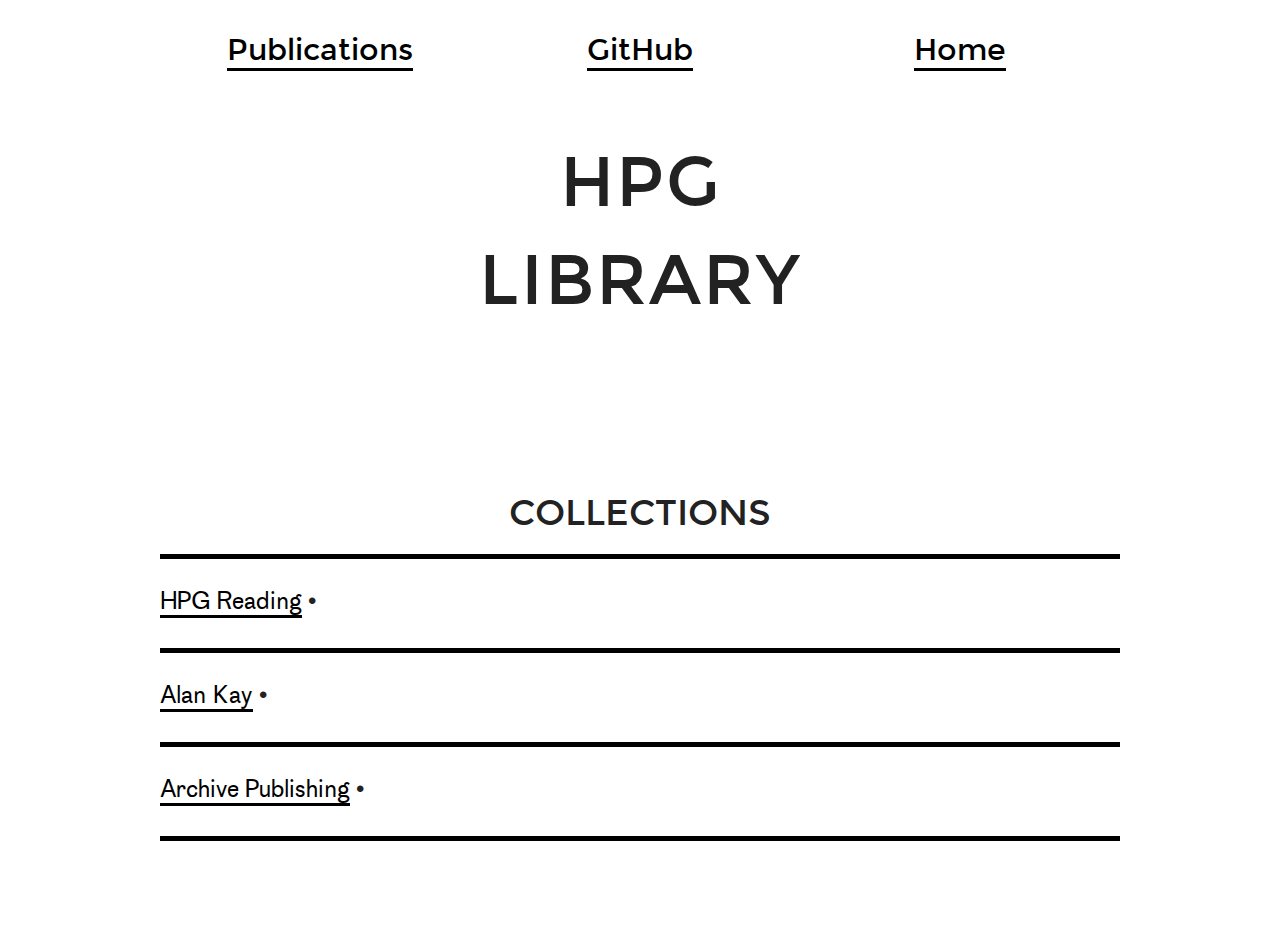
<file: library.html>
<!doctype html>
<html class="no-js" lang="en">
  <head>
    <meta charset="utf-8" />
    <meta name="viewport" content="width=device-width, initial-scale=1" />
    <meta name="dcterms.publisher" content="Hybrid Publishing Group" />
<link rel="publisher" href="http://hpg.io/" />
<meta name="generator" content="(http://hpg.io/)" />
<meta name="dcterms.type" content="Text" />
<meta name="copyright" content="Hybrid Publishing Group" />
<meta property="og:site_name" content="Hybrid Publishing Group" />
<link rel="shortcut icon" href="img/favicon.ico" type="favicon" />
<meta name="twitter:creator" content="@hy_pub" />
<meta name="twitter:site" content="@hy_pub" />
<meta name="twitter:card" content="summary" />
<meta name="robots" content="follow, index" />
<meta property="og:url" content="http://hpg.io/" />
<meta name="google-site-verification" content="" />
<meta name="keywords" content="Publishing, Open Source, research, infrastructure, Hybrid Publishing Consortium, Single Source, rapid prototyping, software, development" />
<meta name="description" content="modular solutions for hybrid publishing" />
<meta name="copyright" content="Hybrid Publishing Group" />
<link rel="canonical" href="http://hpg.io/" />
<link rel="shortlink" href="http://hpg.io/" />
<meta property="og:type" content="website" />
<meta name="dcterms.identifier" content="http://hpg.io/" />
<meta name="dcterms.title" content="Hybrid Publishing Group" />
<meta property="og:title" content="Hybrid Publishing Group" />
    <title>Hybrid Publishing Group</title>
    <link rel="stylesheet" href="css/foundation.css" />
    <link href="css/style.css" rel="stylesheet" type="text/css">
    <link href="css/fonts.css" rel="stylesheet" type="text/css">

    <script src="js/vendor/modernizr.js"></script>
    <script src="js/handlebars-1.0.rc.1.js"></script>
    <script src="js/jquery-1.7.2.min.js"></script>

  </head>
  <body>

    <section>
    	<div class="row">
          <div class="large-4 columns text-center">
            <h3><a href="https://research.consortium.io/" target="_blank">Publications</a></h3>
          </div>
          <div class="large-4 columns text-center">
            <h3><a href="https://github.com/consortium" target="_blank">GitHub</a></h3>
          </div>
            <div class="large-4 columns text-center">
            <h3><a href="./">Home</a></h3>
          </div>
        </div><!--Closing row-->
    </section>

	<section class="">
    	<div class="row">
        	<div class="large-12 columns text-center">
        	    <h1>HPG<br />LIBRARY</h1>
          	</div>
        </div><!--Closing row-->
    </section>

    <section>
        <div class="row">
            <div class="large-12 columns text-center">
                <h2 class="claim">Collections</h2>
            </div>
            <div class="large-12 columns bar-top medium-text">
                <p><a href="library/reading.html">HPG Reading</a> <span class="big-dot">•</span></p>
            </div>
            <div class="large-12 columns bar-top medium-text">
                <p><a href="library/alankay.html">Alan Kay</a> <span class="big-dot">•</span></p>
            </div>
            <div class="large-12 columns bar-top bar-bottom medium-text" style="margin-bottom: 100px;">
                <p><a href="library/archivepublishing.html">Archive Publishing</a> <span class="big-dot">•</span></p>
            </div>
        </div><!--Closing row-->
    </section>

    <script src="js/vendor/jquery.js"></script>
    <script src="js/foundation.min.js"></script>

  </body>
</html>
</file>
<file: css/style.css>
@charset "utf-8";

body {
    font-family: 'Cotham', sans-serif;
    -webkit-text-size-adjust: none;  
    -webkit-font-smoothing: antialiased;
  -moz-osx-font-smoothing: grayscale;
  animation: colorchange 70s infinite;
    -webkit-animation: colorchange 70s infinite;
  -webkit-animation-name: colorchange;
  -webkit-animation-duration: 70s;
  -webkit-animation-timing-function: initial;
  -webkit-animation-delay: initial;
  -webkit-animation-iteration-count: infinite;
  -webkit-animation-direction: initial;
  -webkit-animation-fill-mode: initial;
  -webkit-animation-play-state: initial;
}
@keyframes colorchange {
    0% {
        background: white
    }
    25% {
        background: #EBFFFF
    }
    50% {
        background: #FFFFF0
    }
    70% {
        background: #FFEBD6
    }
    85% {
        background: #FFEBEB
    }
    100% {
        background: white
    }
}
@-webkit-keyframes colorchange
/* Safari and Chrome - necessary duplicate */

{
    0% {
        background: white
    }
    25% {
        background: #EBFFFF
    }
    50% {
        background: #FFFFF0
    }
    70% {
        background: #FFEBD6
    }
    85% {
        background: #FFEBEB
    }
    100% {
        background: white
    }
}

a, a:hover, a:visited, a:active {
    color: black;
    border-bottom: 3px solid black;
}

h1, h2, h3 {
    font-family: 'Montserrat', sans-serif;
    font-weight:500;
    
}

h1 {
    font-size:70px;
    letter-spacing: 2px;
    padding: 30px 0 30px 0;
}

h2 {
    font-size: 36px;
    padding: 120px 0 15px 0;
    margin: 0;
    text-transform: uppercase;
}

h3 {
    font-size:30px;
    line-height: 34px;
    margin-bottom:1.5rem;
    text-align: center;
    padding-top: 30px;
    padding-bottom: 10px;
}
p {
    line-height: 23px;
    font-size: 19px;
}

.bar-left {
    border-left: 5px solid black;
}
.bar-right {
    border-right: 5px solid black;
}
.bar-bottom {
    border-bottom: 5px solid black;
}
.bar-top {
    border-top: 5px solid black;
}

.row {
    max-width:60rem;
}
.row1 {
    height: 450px;
}
.row2 {
    height: 680px;
}
.medium-text {
    padding: 30px 0;
}
.medium-text p {
    font-size: 24px;
    line-height: 29px;
    margin-bottom: 0;
}
.medium-text p + p {
    text-indent: 40px;
}

.contain-to-grid {
    height:70px;
    background-color:#33B5BC;
    box-shadow: 0 5px 10px 0 rgba(0, 0, 0, 0.15), 0 -5px 3px -10px #FFF;
}

/*** FIRST NAV ***/

#topnav.contain-to-grid  {
    height:32px;
    background-color:#1C2937;
}


#topnav.contain-to-grid .top-bar {
    height:32px;
    background-color: transparent;
}

#topnav.contain-to-grid .top-bar .top-bar-section{
    margin-top:0;
}

#topnav.contain-to-grid .top-bar li a {
    color:#76cbca;
    line-height:16px;
    font-family: 'Montserrat', sans-serif;
    font-weight:400;
    font-size:11px;
    line-height:32px !important;
    padding: 0 20px!important;
}


#topnav.contain-to-grid .top-bar li.active a {
    border-bottom: none;
    color:#212f3f !important;
    background-color:#76cbca !important;
}

#topnav.contain-to-grid .top-bar li a:hover {
    border-bottom: none !important;
    color:#FFF !important;
}


/*** SECOND NAV ***/
.contain-to-grid .top-bar {
    height:60px;
    max-width:60rem;
}

.contain-to-grid .top-bar .top-bar-section{
    margin-top:15px;
}


.contain-to-grid .top-bar .title-area{
    margin-top:15px;
    margin-left:0.9375rem;
}

.contain-to-grid .top-bar .title-area h1 a{
    text-indent:-9999px;
    background-image:url(../img/logo-hpcgroup-left.png) !important;
    display:block;
    width:150px;
    height:41px;
    background-size: 90px !important;
    background-repeat: no-repeat !important;
    border:none !important;
}

.contain-to-grid .top-bar li {
    background: none !important;
}

.contain-to-grid .top-bar li a {
    background: none !important;
    color:#1C2937;
    line-height:30px;
    font-family: 'Montserrat', sans-serif;
    font-weight:700;
    font-size:16px;
    line-height:35px !important;
    padding: 0 25px !important;
}

.contain-to-grid .top-bar li.active a {
    border-bottom: solid 4px #FF3333;
    color:#FF3333 !important;
}

.contain-to-grid .top-bar li a:hover {
    border-bottom: solid 4px #FF3333;
    color:#1C2937 !important;
}

.featured {
    height:450px;
    color:#FFF;
    font-size:52px;
    font-family: 'Montserrat', sans-serif;
    font-weight:700;
    line-height:60px;
    padding-top:60px;
}

.featured_logo {
    display: inline-block;
    margin-bottom: 30px;
}

.title {
    line-height:100px !important;
}

.title h2{
    line-height:45px !important;
}

.title.grey_title {
    background-color: white;
    margin: 30px 0 60px 0;
    box-shadow: 0 5px 10px 0 rgba(0, 0, 0, 0.15), 0 -5px 3px -10px #FFF;
}

.filter_nav .inline-list {
    margin-left:-5px;
}

#filter_list {
    margin-top:5px;
    margin-right:10px;
}

#filter_list li{
    margin-left:5px;
}

#filter_pubs {
    margin-left:0;
}

#filter_pubs li{
    margin-right:10px;
    margin-left:0;
}

#filter_pubs li a{
    padding: 3px 10px 3px 10px;
    color:#212F3F;
    border: solid 1px #212F3F;
    font-size:15px;
    font-family: 'Montserrat', sans-serif;
}

#filter_pubs li.active a{
    color:#FFF;
    background-color:#212F3F;
}

#filter_pubs li a:hover{
    color:#FFF;
    background-color:#212F3F;
}

.book_img {
    height:255px;
    background-repeat:no-repeat;
}

.book_title {
    margin-top:10px;
    width:185px;
    font-size:11px;
    font-weight:700;
    color:#021937;
    line-height:18px;
    font-family: 'Montserrat', sans-serif;
}

.content {
    font-size:14px !important;
}

.content p{
    font-size:14px !important;
}

.content a{
    font-family: 'Montserrat', sans-serif;
    font-weight:400;
    color:#FF3333;
}

.content a:hover{
    color:#F77777;
}

.content .columns{
    padding-top:100px;
    background-repeat:no-repeat;
    background-position:top center;
}

.about_tech {
    background-image:url(../img/icon_tech.png);
}

.about_goals {
    background-image:url(../img/icon_goals.png);
}

.about_research {
    background-image:url(../img/icon_research.png);
}

.filter_nav {
    margin-bottom:40px;
    font-family: 'Montserrat', sans-serif !important;
    font-weight:400;
    font-size:15px;
}

#filter_list a{
    color:#021937;
    font-size:15px;
}

#about_content a:hover{
    color:#F77777;
}

footer {
    background-color:#212F3F;
    color:#FFF;
    padding-top:25px;
    font-size:13px !important;
    margin-top:100px;
}

footer a{
    color:#FFF;
}

footer .contact {
    background-image:url(../img/icon_contact.png);
    background-repeat:no-repeat;
    padding-left:50px;
    background-position: 18px 0px;
    height:50px;
}

footer input[type=text]{
    height:25px;
    line-height:25px;
    margin:0;
    font-size:12px !important;
    color:#04326d !important;
    border:none !important;
    padding: 0 10px 0 10px;
}

footer .button{
    height:25px;
    line-height:25px !important;
    margin:0;
    font-size:12px !important;
}

.footer_twitter_icon {
    width:25px;
    height:25px;
    background-image:url(../img/icon_twitter.png);
    background-repeat:no-repeat;
    float:right;
    margin-top:1px;
}

.slick-dots {
    bottom:-65px !important;
}

.anchor {
    top: -100px;
    position: relative;
    width: 10px;
    height: 10px;
    display: block;
    opacity: 0;
}

.book_wrap {
    margin:0 18px 30px 18px;

}

#pubs_carousel {
    max-width:62rem;
    margin-bottom:30px;
}

#about_title {
    margin-top:0;
}

.example {
    background-image:url(../img/mcluhan.png);
    padding-top:150px !important;
}

.unicorn {
    background-image:url(https://upload.wikimedia.org/wikipedia/commons/thumb/6/67/H%C3%A9raldique_meuble_Licorne.svg/275px-H%C3%A9raldique_meuble_Licorne.svg.png);
    background-size: 100px;
    padding-top:150px !important;
}

.example_foto {
    background-image:url(../img/manifeste-cover2.png);
    padding-top:150px !important;
}
.page_title h1{
    font-size:37px;
    border-bottom: solid 6px #ecf0f1;
    padding-bottom:24px;
    margin-top:30px;
    margin-bottom:30px;
}

.contact_content p{
    font-family: 'Montserrat', sans-serif;
    font-weight:400;
    font-size:21px;
    color:#000;
}


.contact_content p a{
    font-family: 'Montserrat', sans-serif;
    font-weight:400;
    font-size:21px;
    color:#000;
}

.contact_content span {
    display:block;
    color:#2b85ca;
    font-weight:700;
}

.page_content p {
    font-size:14px !important;
}

.book1 {
    background-image:url(../img/chris-kraus-cover.png);
}

.book2 {
    background-image:url(../img/provocative-alloys.png);
}

.book3 {
    background-image:url(../img/merve-cover2.png);
}

.book4 {
    background-image:url(../img/book-scanning.png);
}

.footer_bottom {
    border-top: solid 1px rgba(118,203,202,0.10);
    max-width:58rem;
    padding-top:30px;
    margin-top:30px;
    padding-bottom:20px;
}

.footer_bottom .columns {
    padding:0;
}

#footer_slide {
    font-size:11px;
}

#footer_slide .content{
    font-size:11px !important;
    padding:0 !important;
}

#footer_slide a{
    font-size:11px;
    color:#76cbca;
}

#footer_slide .active a{
    color:#FFF;
}

.slide_btn {
    background-image:url(../img/slide.png);
    width:17px;
    height:9px;
    margin-top:8px;
    margin-left:20px;
    cursor:pointer;
    background-position:0 0px;
}

.slide_up .slide_btn {
    background-position:0 -9px;
}

.feat_arrow {
    margin-top:30px;
}

.sponsor {
    background-image:url(../img/logo_leuphana-2.png);
    background-color:rgba(118,203,202,0.10);
    background-repeat:no-repeat;
    height:95px;
    width:160px;
}

.sponsor2 {
    background-image:url(../img/EFRE-logo.png);
    background-color:rgba(118,203,202,0.10);
    background-repeat:no-repeat;
    height:95px;
    width:88px;
}

.sponsor3 {
    background-image:url(../img/EuropafoerdertNds_farbig.png);
    background-color:rgba(118,203,202,0.10);
    background-repeat:no-repeat;
    height:95px;
    width:137px;
}

.mobile_nav ul {
    list-style-type:none;
    background-color:#212F3F;
    margin:0;
    padding:0;
}

.mobile_nav .top_nav a {
    color:#FFF;
}

.mobile_nav .bottom_nav a {
    color:#92D6D5;
}

.mobile_nav ul li {
    line-height:45px;
    padding-left:0.9375rem;
    text-transform: uppercase;
    border-bottom: solid 1px #374452;
}

.mobile_nav ul li:hover {
    background-color:#151F28;
}



#menu_expand {
    width: 22px;
    height: 18px;
    background-image: url(../img/icon_menu.png);
    background-size:22px 18px;
    display: block;
    position: absolute;
    right: 0.975rem;
    top: 31px;
    display:none;
}

.mobile_nav {
    display:none;
    font-family: 'Montserrat', sans-serif;
    font-size:16px !important;
}

@media only screen and (max-width: 970px) {
    .medium-text {
        padding: 30px;
    }
    .medium-text p {
        font-size: 20px;
        line-height: 24px;
    }
    .columns {
        padding-left: 30px;
        padding-right: 30px;
    }
    .bar-left {
        border-left: 0;
    }
    .bar-right {
        border-right: 0;
    }
    .row1 {
        height: unset;
    }
    .row2 {
        height: unset;
    }
}

@media only screen and (max-width: 40em) {
    h1 {
        font-size:40px;
        padding: 30px 0 30px 0;
    }
    .bar-left {
        border-left: 0;
    }
    .bar-right {
        border-right: 0;
    }
    .row1 {
        height: unset;
    }
    .row2 {
        height: unset;
    }
    .bar-top-big-screen {
        border-top: 0;
    }
    .bar-bottom-big-screen {
        border-bottom: 0;
    }
    footer {
        padding-bottom: 25px;
    }
    .book_wrap {
        margin: 0 auto 30px auto;
        text-align: center;
        width: 185px;
    }
    .top-bar-section ul {
        display:none;
    }
    
    #menu_expand {
        display: block;
    }
    
    .mobile_nav {
        display:block;
    }
    
    #topnav.contain-to-grid {
        display:none;
    }
    
    .contain-to-grid .top-bar .title-area {
    margin-top: 18px;
    }
    
    .contain-to-grid {
    height: 78px;
    }
    
    .contain-to-grid .top-bar {
    height: 78px;
    }
    
    .featured {
    font-size: 32px;
    -webkit-text-size-adjust: none;
    line-height:40px;
    }
    
    .feat_arrow {
    margin-top: 15px;
    }

} /* max-width 640px, mobile-only styles, use when QAing mobile issues */

@media print {
    .screen-only {
        display: none;
    }
    body {
        background-color: none;
        animation: 0;
    }
    a {
        border: 0;
    }
    .page-break {
        page-break-after: always;
    }
    .bar-top-big-screen {
        border-top: 0;
    }
    .bar-bottom-big-screen {
        border-bottom: 0;
    }
    .bar-left {
        border-left: 0;
    }
    .bar-right {
        border-right: 0;
    }
    .row1 {
        height: unset;
    }
    .row2 {
        height: unset;
    }
    .no-break {
        page-break-inside: avoid;
    }
}
@media screen {
    .print-only {
        display: none;
    }
    .bar-top-screen {
        border-top: 5px solid black;
    }
    .bar-bottom-screen {
        border-bottom: 5px solid black;
    }
}
</file>
<file: css/fonts.css>
@font-face {
    font-family: 'Bagnard';
    src: url('fonts/Bagnard-webfont.eot');
    src: url('fonts/Bagnard-webfont.eot?#iefix') format('embedded-opentype'),
         url('fonts/Bagnard-webfont.woff2') format('woff2'),
         url('fonts/Bagnard-webfont.woff') format('woff'),
         url('fonts/Bagnard-webfont.ttf') format('truetype'),
         url('fonts/Bagnard-webfont.svg#bagnardregular') format('svg');
    font-weight: normal;
    font-style: normal;

}

@font-face {
    font-family: 'REGLO';
    src: url('fonts/Reglo-Bold-webfont.eot');
    src: url('fonts/Reglo-Bold-webfont.eot?#iefix') format('embedded-opentype'),
         url('fonts/Reglo-Bold-webfont.woff2') format('woff2'),
         url('fonts/Reglo-Bold-webfont.woff') format('woff'),
         url('fonts/Reglo-Bold-webfont.ttf') format('truetype'),
         url('fonts/Reglo-Bold-webfont.svg#regloregular') format('svg');
    font-weight: normal;
    font-style: normal;

}

@font-face {
    font-family: 'Montserrat';
    src: url('fonts/montserrat-regular-webfont.eot');
    src: url('fonts/montserrat-regular-webfont.eot?#iefix') format('embedded-opentype'),
         url('fonts/montserrat-regular-webfont.woff') format('woff'),
         url('fonts/montserrat-regular-webfont.ttf') format('truetype'),
         url('fonts/montserrat-regular-webfont.svg#montserratregular') format('svg');
    font-weight: normal;
    font-style: normal;
}

@font-face {
    font-family: 'Work';
    src: url('fonts/worker/woff2/WorkSans-Bold.woff2') format('woff2'),
         url('fonts/worker/woff/WorkSans-Bold.woff') format('woff'),
         url('fonts/worker/ttf/WorkSans-Bold.ttf') format('truetype');
    font-weight: bold;
    font-style: normal;
}
@font-face {
    font-family: 'Work';
    src: url('fonts/worker/woff2/WorkSans-Regular.woff2') format('woff2'),
         url('fonts/worker/woff/WorkSans-Regular.woff') format('woff'),
         url('fonts/worker/ttf/WorkSans-Regular.ttf') format('truetype');
    font-weight: normal;
    font-style: normal;
}

@font-face {
    font-family: 'Work';
    src: url('fonts/worker/woff2/WorkSans-Thin.woff2') format('woff2'),
         url('fonts/worker/woff/WorkSans-Thin.woff') format('woff'),
         url('fonts/worker/ttf/WorkSans-Thin.ttf') format('truetype');
    font-weight: lighter;
    font-style: normal;
}

@font-face {
    font-family: 'Charter';
    src: url('fonts/charter_regular-webfont.eot');
    src: url('fonts/charter_regular-webfont.eot?#iefix') format('embedded-opentype'),
         url('fonts/charter_regular-webfont.woff') format('woff');
    font-weight: normal;
    font-style: normal;
}
@font-face {
    font-family: 'Charter';
    src: url('fonts/charter_italic-webfont.eot');
    src: url('fonts/charter_italic-webfont.eot?#iefix') format('embedded-opentype'),
         url('fonts/charter_italic-webfont.woff') format('woff');
    font-weight: normal;
    font-style: italic;
}

/* Webfont: Lato-ThinItalic */@font-face {
    font-family: 'LatoThin';
    src: url('fonts/Lato-ThinItalic.eot'); /* IE9 Compat Modes */
    src: url('fonts/Lato-ThinItalic.eot?#iefix') format('embedded-opentype'), /* IE6-IE8 */
         url('fonts/Lato-ThinItalic.woff') format('woff'), /* Modern Browsers */
         url('fonts/Lato-ThinItalic.ttf') format('truetype'); 
    font-style: italic;
    font-weight: normal;
    text-rendering: optimizeLegibility;
}
/* Webfont: Lato-SemiboldItalic */@font-face {
    font-family: 'LatoSemibold';
    src: url('fonts/Lato-SemiboldItalic.eot'); /* IE9 Compat Modes */
    src: url('fonts/Lato-SemiboldItalic.eot?#iefix') format('embedded-opentype'), /* IE6-IE8 */
         url('fonts/Lato-SemiboldItalic.woff') format('woff'), /* Modern Browsers */
         url('fonts/Lato-SemiboldItalic.ttf') format('truetype'); 
    font-style: italic;
    font-weight: normal;
    text-rendering: optimizeLegibility;
}

/* Webfont: Lato-Thin */@font-face {
    font-family: 'LatoThin';
    src: url('fonts/Lato-Thin.eot'); /* IE9 Compat Modes */
    src: url('fonts/Lato-Thin.eot?#iefix') format('embedded-opentype'), /* IE6-IE8 */
         url('fonts/Lato-Thin.woff') format('woff'), /* Modern Browsers */
         url('fonts/Lato-Thin.ttf') format('truetype'); 
    font-style: normal;
    font-weight: normal;
    text-rendering: optimizeLegibility;
}

/* Webfont: Lato-Semibold */@font-face {
    font-family: 'LatoSemibold';
    src: url('fonts/Lato-Semibold.eot'); /* IE9 Compat Modes */
    src: url('fonts/Lato-Semibold.eot?#iefix') format('embedded-opentype'), /* IE6-IE8 */
         url('fonts/Lato-Semibold.woff') format('woff'), /* Modern Browsers */
         url('fonts/Lato-Semibold.ttf') format('truetype'); 
    font-style: normal;
    font-weight: normal;
    text-rendering: optimizeLegibility;
}

/* Webfont: Lato-Regular */@font-face {
    font-family: 'Lato';
    src: url('fonts/Lato-Regular.eot'); /* IE9 Compat Modes */
    src: url('fonts/Lato-Regular.eot?#iefix') format('embedded-opentype'), /* IE6-IE8 */
         url('fonts/Lato-Regular.woff') format('woff'), /* Modern Browsers */
         url('fonts/Lato-Regular.ttf') format('truetype'); 
    font-style: normal;
    font-weight: normal;
    text-rendering: optimizeLegibility;
}

/* Webfont: Lato-MediumItalic */@font-face {
    font-family: 'LatoMedium';
    src: url('fonts/Lato-MediumItalic.eot'); /* IE9 Compat Modes */
    src: url('fonts/Lato-MediumItalic.eot?#iefix') format('embedded-opentype'), /* IE6-IE8 */
         url('fonts/Lato-MediumItalic.woff') format('woff'), /* Modern Browsers */
         url('fonts/Lato-MediumItalic.ttf') format('truetype'); 
    font-style: italic;
    font-weight: normal;
    text-rendering: optimizeLegibility;
}

/* Webfont: Lato-Medium */@font-face {
    font-family: 'LatoMedium';
    src: url('fonts/Lato-Medium.eot'); /* IE9 Compat Modes */
    src: url('fonts/Lato-Medium.eot?#iefix') format('embedded-opentype'), /* IE6-IE8 */
         url('fonts/Lato-Medium.woff') format('woff'), /* Modern Browsers */
         url('fonts/Lato-Medium.ttf') format('truetype'); 
    font-style: normal;
    font-weight: normal;
    text-rendering: optimizeLegibility;
}

/* Webfont: Lato-LightItalic */@font-face {
    font-family: 'LatoLight';
    src: url('fonts/Lato-LightItalic.eot'); /* IE9 Compat Modes */
    src: url('fonts/Lato-LightItalic.eot?#iefix') format('embedded-opentype'), /* IE6-IE8 */
         url('fonts/Lato-LightItalic.woff') format('woff'), /* Modern Browsers */
         url('fonts/Lato-LightItalic.ttf') format('truetype'); 
    font-style: italic;
    font-weight: normal;
    text-rendering: optimizeLegibility;
}

/* Webfont: Lato-Light */@font-face {
    font-family: 'LatoLight';
    src: url('fonts/Lato-Light.eot'); /* IE9 Compat Modes */
    src: url('fonts/Lato-Light.eot?#iefix') format('embedded-opentype'), /* IE6-IE8 */
         url('fonts/Lato-Light.woff') format('woff'), /* Modern Browsers */
         url('fonts/Lato-Light.ttf') format('truetype'); 
    font-style: normal;
    font-weight: normal;
    text-rendering: optimizeLegibility;
}

/* Webfont: Lato-Italic */@font-face {
    font-family: 'Lato';
    src: url('fonts/Lato-Italic.eot'); /* IE9 Compat Modes */
    src: url('fonts/Lato-Italic.eot?#iefix') format('embedded-opentype'), /* IE6-IE8 */
         url('fonts/Lato-Italic.woff') format('woff'), /* Modern Browsers */
         url('fonts/Lato-Italic.ttf') format('truetype'); 
    font-style: italic;
    font-weight: normal;
    text-rendering: optimizeLegibility;
}

/* Webfont: Lato-HeavyItalic */@font-face {
    font-family: 'LatoHeavy';
    src: url('fonts/Lato-HeavyItalic.eot'); /* IE9 Compat Modes */
    src: url('fonts/Lato-HeavyItalic.eot?#iefix') format('embedded-opentype'), /* IE6-IE8 */
         url('fonts/Lato-HeavyItalic.woff') format('woff'), /* Modern Browsers */
         url('fonts/Lato-HeavyItalic.ttf') format('truetype'); 
    font-style: italic;
    font-weight: normal;
    text-rendering: optimizeLegibility;
}

/* Webfont: Lato-Heavy */@font-face {
    font-family: 'LatoHeavy';
    src: url('fonts/Lato-Heavy.eot'); /* IE9 Compat Modes */
    src: url('fonts/Lato-Heavy.eot?#iefix') format('embedded-opentype'), /* IE6-IE8 */
         url('fonts/Lato-Heavy.woff') format('woff'), /* Modern Browsers */
         url('fonts/Lato-Heavy.ttf') format('truetype'); 
    font-style: normal;
    font-weight: normal;
    text-rendering: optimizeLegibility;
}

/* Webfont: Lato-HairlineItalic */@font-face {
    font-family: 'LatoHairline';
    src: url('fonts/Lato-HairlineItalic.eot'); /* IE9 Compat Modes */
    src: url('fonts/Lato-HairlineItalic.eot?#iefix') format('embedded-opentype'), /* IE6-IE8 */
         url('fonts/Lato-HairlineItalic.woff') format('woff'), /* Modern Browsers */
         url('fonts/Lato-HairlineItalic.ttf') format('truetype'); 
    font-style: italic;
    font-weight: normal;
    text-rendering: optimizeLegibility;
}

/* Webfont: Lato-Hairline */@font-face {
    font-family: 'LatoHairline';
    src: url('fonts/Lato-Hairline.eot'); /* IE9 Compat Modes */
    src: url('fonts/Lato-Hairline.eot?#iefix') format('embedded-opentype'), /* IE6-IE8 */
         url('fonts/Lato-Hairline.woff') format('woff'), /* Modern Browsers */
         url('fonts/Lato-Hairline.ttf') format('truetype'); 
    font-style: normal;
    font-weight: normal;
    text-rendering: optimizeLegibility;
}

/* Webfont: Lato-BoldItalic */@font-face {
    font-family: 'Lato';
    src: url('fonts/Lato-BoldItalic.eot'); /* IE9 Compat Modes */
    src: url('fonts/Lato-BoldItalic.eot?#iefix') format('embedded-opentype'), /* IE6-IE8 */
         url('fonts/Lato-BoldItalic.woff') format('woff'), /* Modern Browsers */
         url('fonts/Lato-BoldItalic.ttf') format('truetype'); 
    font-style: italic;
    font-weight: bold;
    text-rendering: optimizeLegibility;
}

/* Webfont: Lato-Bold */@font-face {
    font-family: 'Lato';
    src: url('fonts/Lato-Bold.eot'); /* IE9 Compat Modes */
    src: url('fonts/Lato-Bold.eot?#iefix') format('embedded-opentype'), /* IE6-IE8 */
         url('fonts/Lato-Bold.woff') format('woff'), /* Modern Browsers */
         url('fonts/Lato-Bold.ttf') format('truetype'); 
    font-style: normal;
    font-weight: bold;
    text-rendering: optimizeLegibility;
}

/* Webfont: Lato-BlackItalic */@font-face {
    font-family: 'LatoBlack';
    src: url('fonts/Lato-BlackItalic.eot'); /* IE9 Compat Modes */
    src: url('fonts/Lato-BlackItalic.eot?#iefix') format('embedded-opentype'), /* IE6-IE8 */
         url('fonts/Lato-BlackItalic.woff') format('woff'), /* Modern Browsers */
         url('fonts/Lato-BlackItalic.ttf') format('truetype'); 
    font-style: italic;
    font-weight: normal;
    text-rendering: optimizeLegibility;
}

/* Webfont: Lato-Black */@font-face {
    font-family: 'LatoBlack';
    src: url('fonts/Lato-Black.eot'); /* IE9 Compat Modes */
    src: url('fonts/Lato-Black.eot?#iefix') format('embedded-opentype'), /* IE6-IE8 */
         url('fonts/Lato-Black.woff') format('woff'), /* Modern Browsers */
         url('fonts/Lato-Black.ttf') format('truetype'); 
    font-style: normal;
    font-weight: normal;
    text-rendering: optimizeLegibility;
}



@font-face {
    font-family: 'NotCourier';
    src: url('fonts/notcouriersans-webfont.eot');
    src: url('fonts/notcouriersans-webfont.eot?#iefix') format('embedded-opentype'),
         url('fonts/notcouriersans-webfont.woff') format('woff'),
         url('fonts/notcouriersans-webfont.ttf') format('truetype'),
         url('fonts/notcouriersans-webfont.svg#notcouriersansregular') format('svg');
    font-weight: normal;
    font-style: normal;
}

@font-face {
    font-family: 'Cotham';
    src: url('fonts/CothamSans-webfont.eot');
    src: url('fonts/CothamSans-webfont.eot?#iefix') format('embedded-opentype'),
         url('fonts/CothamSans-webfont.woff2') format('woff2'),
         url('fonts/CothamSans-webfont.woff') format('woff'),
         url('fonts/CothamSans-webfont.ttf') format('truetype'),
         url('fonts/CothamSans-webfont.svg#cotham_sansregular') format('svg');
    font-weight: normal;
    font-style: normal;

}
</file>
